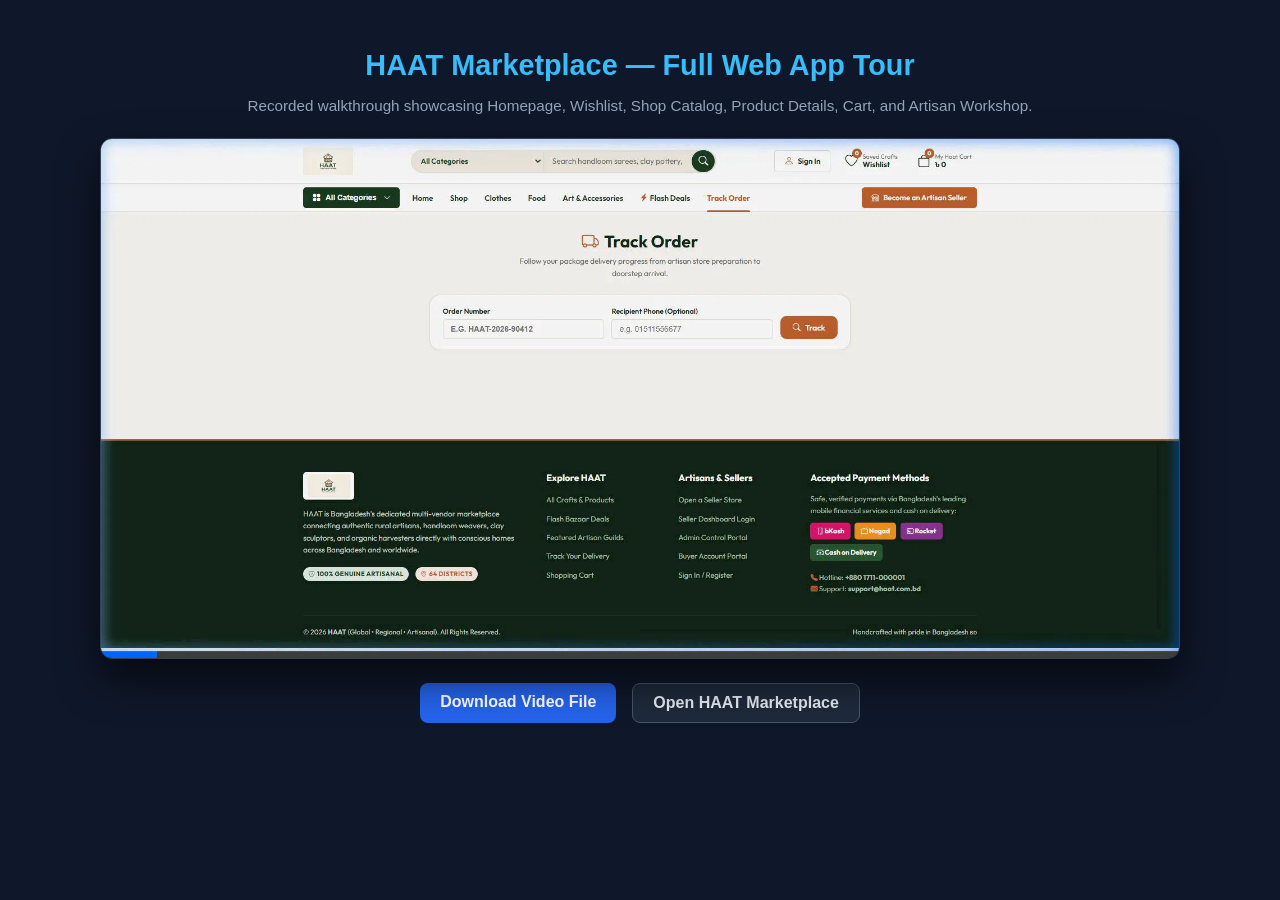
<file: demo-video.html>
<!DOCTYPE html>
<html lang="en">
<head>
  <meta charset="UTF-8">
  <meta name="viewport" content="width=device-width, initial-scale=1.0">
  <title>HAAT Marketplace — Video Tour Demo</title>
  <style>
    body {
      margin: 0;
      padding: 30px 20px;
      background: #0f172a;
      color: #f8fafc;
      font-family: -apple-system, BlinkMacSystemFont, "Segoe UI", Roboto, sans-serif;
      display: flex;
      flex-direction: column;
      align-items: center;
      min-height: 100vh;
      box-sizing: border-box;
    }
    .container {
      max-width: 1080px;
      width: 100%;
      text-align: center;
    }
    h1 {
      font-size: 1.8rem;
      margin-bottom: 8px;
      color: #38bdf8;
    }
    p {
      color: #94a3b8;
      margin-bottom: 24px;
      font-size: 0.95rem;
    }
    .video-wrapper {
      position: relative;
      background: #000;
      border-radius: 12px;
      overflow: hidden;
      box-shadow: 0 20px 40px rgba(0,0,0,0.6);
      border: 1px solid #334155;
    }
    .video-wrapper img {
      width: 100%;
      height: auto;
      display: block;
    }
    .actions {
      margin-top: 24px;
      display: flex;
      gap: 16px;
      justify-content: center;
    }
    .btn {
      display: inline-block;
      padding: 10px 20px;
      border-radius: 8px;
      font-weight: 600;
      text-decoration: none;
      transition: all 0.2s;
    }
    .btn-primary {
      background: #2563eb;
      color: #fff;
    }
    .btn-primary:hover {
      background: #1d4ed8;
    }
    .btn-secondary {
      background: #1e293b;
      color: #e2e8f0;
      border: 1px solid #475569;
    }
    .btn-secondary:hover {
      background: #334155;
    }
  </style>
</head>
<body>
  <div class="container">
    <h1>HAAT Marketplace — Full Web App Tour</h1>
    <p>Recorded walkthrough showcasing Homepage, Wishlist, Shop Catalog, Product Details, Cart, and Artisan Workshop.</p>
    
    <div class="video-wrapper">
      <img src="haat_app_tour.webp" alt="HAAT Web App Tour">
    </div>

    <div class="actions">
      <a href="haat_app_tour.webp" download="haat_app_tour.webp" class="btn btn-primary">Download Video File</a>
      <a href="index.php" class="btn btn-secondary">Open HAAT Marketplace</a>
    </div>
  </div>
</body>
</html>
</file>
